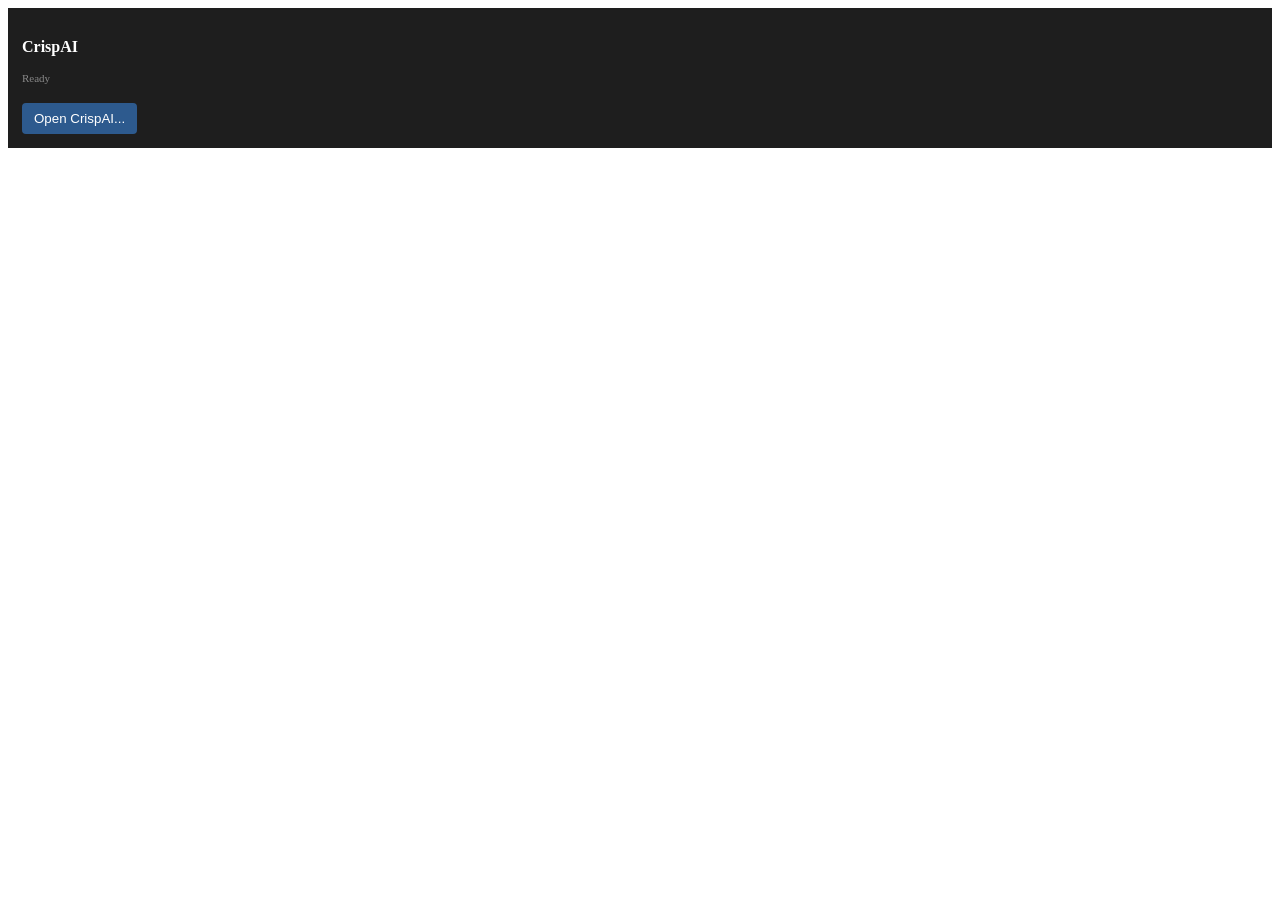
<file: plugin/index.html>
<!DOCTYPE html>
<html lang="en">
<head>
  <meta charset="UTF-8" />
  <title>CrispAI</title>
</head>
<body>
  <div style="padding:14px; color:#fff; background:#1e1e1e;">
    <p style="font-size:16px; font-weight:bold;">CrispAI</p>
    <p style="font-size:11px; color:#888;">Ready</p>
    <button style="margin-top:8px; padding:8px 12px; background:#2d5a8e; color:#fff; border:none; border-radius:4px;">Open CrispAI...</button>
  </div>
</body>
</html>
</file>
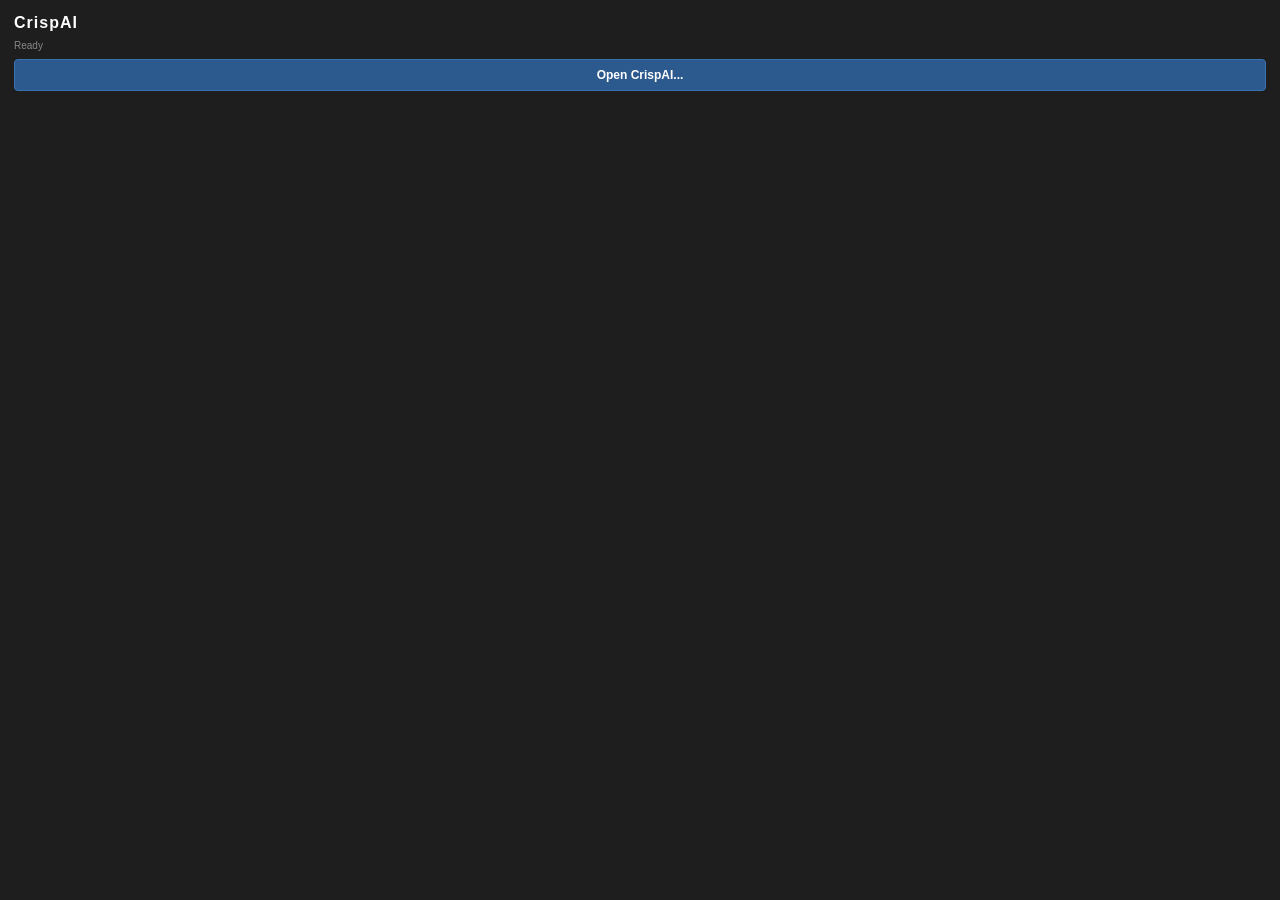
<file: plugin/src/index.html>
<!DOCTYPE html>
<html lang="en">
<head>
  <meta charset="UTF-8" />
  <title>CrispAI</title>
  <link rel="stylesheet" href="styles.css" />
</head>
<body>

  <!-- Small panel — just a launch button -->
  <div class="panel">
    <div class="panel-logo">CrispAI</div>
    <div id="panel-status" class="panel-status">Ready</div>
    <button id="btn-open" class="btn-launch">Open CrispAI...</button>
  </div>

  <!-- Full-screen modal dialog -->
  <dialog id="crispai-dialog">
    <div class="dialog-layout">

      <!-- Left: image comparison -->
      <div class="compare-wrap">
        <div class="compare-container" id="compare-container">
          <img id="img-original" class="img-layer img-original" />
          <div class="processed-clip" id="processed-clip">
            <img id="img-processed" class="img-layer img-processed" />
          </div>
          <div class="divider" id="divider">
            <div class="divider-handle">◀▶</div>
          </div>
          <div class="label label-left">Original</div>
          <div class="label label-right">CrispAI</div>
        </div>
        <div id="compare-placeholder" class="compare-placeholder">
          Loading preview...
        </div>
      </div>

      <!-- Right: controls -->
      <div class="controls">
        <div class="ctrl-title">CrispAI</div>

        <div class="ctrl-section">
          <div class="ctrl-label">Noise Reduction</div>
          <div class="ctrl-row">
            <input type="range" id="denoise-strength" min="0" max="100" value="50" />
            <span id="denoise-val">50</span>
          </div>
        </div>

        <div class="ctrl-section">
          <div class="ctrl-label">Sharpening</div>
          <div class="ctrl-row">
            <input type="range" id="sharpen-strength" min="0" max="100" value="50" />
            <span id="sharpen-val">50</span>
          </div>
          <select id="sharpen-mode">
            <option value="auto">Auto</option>
            <option value="motion_blur">Motion Blur (Shake)</option>
            <option value="focus_blur">Focus Blur (Soft)</option>
          </select>
        </div>

        <button id="btn-preview" class="btn btn-secondary">Update Preview</button>

        <div id="ctrl-status" class="ctrl-status">Ready</div>

        <div class="ctrl-buttons">
          <button id="btn-cancel" class="btn btn-cancel">Cancel</button>
          <button id="btn-apply" class="btn btn-apply">Apply to PS</button>
        </div>

        <div class="ctrl-note">Result added as new layer</div>
      </div>
    </div>
  </dialog>

  <script src="./main.js"></script>
</body>
</html>
</file>
<file: plugin/src/styles.css>
* { box-sizing: border-box; margin: 0; padding: 0; }

body {
  background: #1e1e1e;
  color: #d4d4d4;
  font-family: -apple-system, "Adobe Clean", sans-serif;
  font-size: 12px;
  overflow: hidden;
}

/* ── Small panel ── */
.panel {
  padding: 14px;
  display: flex;
  flex-direction: column;
  gap: 8px;
}
.panel-logo { font-size: 16px; font-weight: 700; color: #fff; letter-spacing: 1px; }
.panel-status { font-size: 10px; color: #888; }
.btn-launch {
  padding: 8px;
  background: #2d5a8e;
  border: 1px solid #3a72b0;
  border-radius: 4px;
  color: #fff;
  font-size: 12px;
  font-weight: 600;
  cursor: pointer;
}
.btn-launch:hover { background: #3468a3; }

/* ── Dialog ── */
dialog {
  position: fixed;
  inset: 0;
  width: 100vw;
  height: 100vh;
  max-width: 100vw;
  max-height: 100vh;
  background: #1a1a1a;
  border: none;
  padding: 0;
  margin: 0;
}
dialog::backdrop { background: rgba(0,0,0,0.7); }

.dialog-layout {
  display: flex;
  width: 100%;
  height: 100%;
}

/* ── Compare area ── */
.compare-wrap {
  flex: 1;
  background: #111;
  display: flex;
  align-items: center;
  justify-content: center;
  position: relative;
  overflow: hidden;
}

.compare-container {
  position: relative;
  display: none; /* shown after images load */
  cursor: ew-resize;
  user-select: none;
}

.compare-container.ready { display: block; }

.img-layer {
  display: block;
  max-width: 100%;
  max-height: 100%;
}

.img-original {
  position: relative;
  z-index: 1;
}

.processed-clip {
  position: absolute;
  top: 0;
  left: 0;
  width: 50%;
  height: 100%;
  overflow: hidden;
  z-index: 2;
}

.img-processed {
  position: absolute;
  top: 0;
  left: 0;
}

.divider {
  position: absolute;
  top: 0;
  left: 50%;
  transform: translateX(-50%);
  width: 3px;
  height: 100%;
  background: #fff;
  z-index: 10;
  cursor: ew-resize;
}

.divider-handle {
  position: absolute;
  top: 50%;
  left: 50%;
  transform: translate(-50%, -50%);
  background: #fff;
  color: #333;
  border-radius: 50%;
  width: 32px;
  height: 32px;
  display: flex;
  align-items: center;
  justify-content: center;
  font-size: 10px;
  box-shadow: 0 2px 8px rgba(0,0,0,0.5);
}

.label {
  position: absolute;
  top: 12px;
  background: rgba(0,0,0,0.55);
  color: #fff;
  font-size: 11px;
  padding: 3px 8px;
  border-radius: 3px;
  z-index: 5;
  pointer-events: none;
}
.label-left  { left: 12px; }
.label-right { right: 12px; }

.compare-placeholder {
  color: #555;
  font-size: 13px;
}

/* ── Controls panel ── */
.controls {
  width: 220px;
  flex-shrink: 0;
  background: #252525;
  padding: 20px 16px;
  display: flex;
  flex-direction: column;
  gap: 16px;
  overflow-y: auto;
}

.ctrl-title {
  font-size: 16px;
  font-weight: 700;
  color: #fff;
  letter-spacing: 1px;
}

.ctrl-section {
  display: flex;
  flex-direction: column;
  gap: 6px;
}

.ctrl-label {
  font-size: 10px;
  text-transform: uppercase;
  color: #888;
  letter-spacing: 0.5px;
  font-weight: 600;
}

.ctrl-row {
  display: flex;
  align-items: center;
  gap: 8px;
}

input[type="range"] {
  flex: 1;
  accent-color: #5aabff;
}

.ctrl-row span {
  width: 24px;
  text-align: right;
  color: #ccc;
  font-size: 11px;
}

select {
  width: 100%;
  background: #333;
  border: 1px solid #444;
  color: #ccc;
  padding: 4px 6px;
  border-radius: 3px;
  font-size: 11px;
}

.ctrl-status {
  font-size: 11px;
  color: #888;
  min-height: 16px;
  text-align: center;
}
.ctrl-status.working { color: #5aabff; }
.ctrl-status.done    { color: #4caf7d; }
.ctrl-status.error   { color: #ff6b6b; }

.ctrl-buttons {
  display: flex;
  gap: 8px;
  margin-top: auto;
}

.btn {
  flex: 1;
  padding: 9px 4px;
  border-radius: 4px;
  font-size: 12px;
  font-weight: 600;
  cursor: pointer;
  border: 1px solid transparent;
}

.btn-secondary {
  background: #333;
  border-color: #444;
  color: #ccc;
}
.btn-secondary:hover { background: #3d3d3d; }

.btn-cancel {
  background: #333;
  border-color: #555;
  color: #aaa;
}
.btn-cancel:hover { background: #3d3d3d; }

.btn-apply {
  background: #2d5a8e;
  border-color: #3a72b0;
  color: #fff;
}
.btn-apply:hover { background: #3468a3; }

.btn:disabled { opacity: 0.4; cursor: not-allowed; }

.ctrl-note {
  font-size: 10px;
  color: #555;
  text-align: center;
}
</file>
